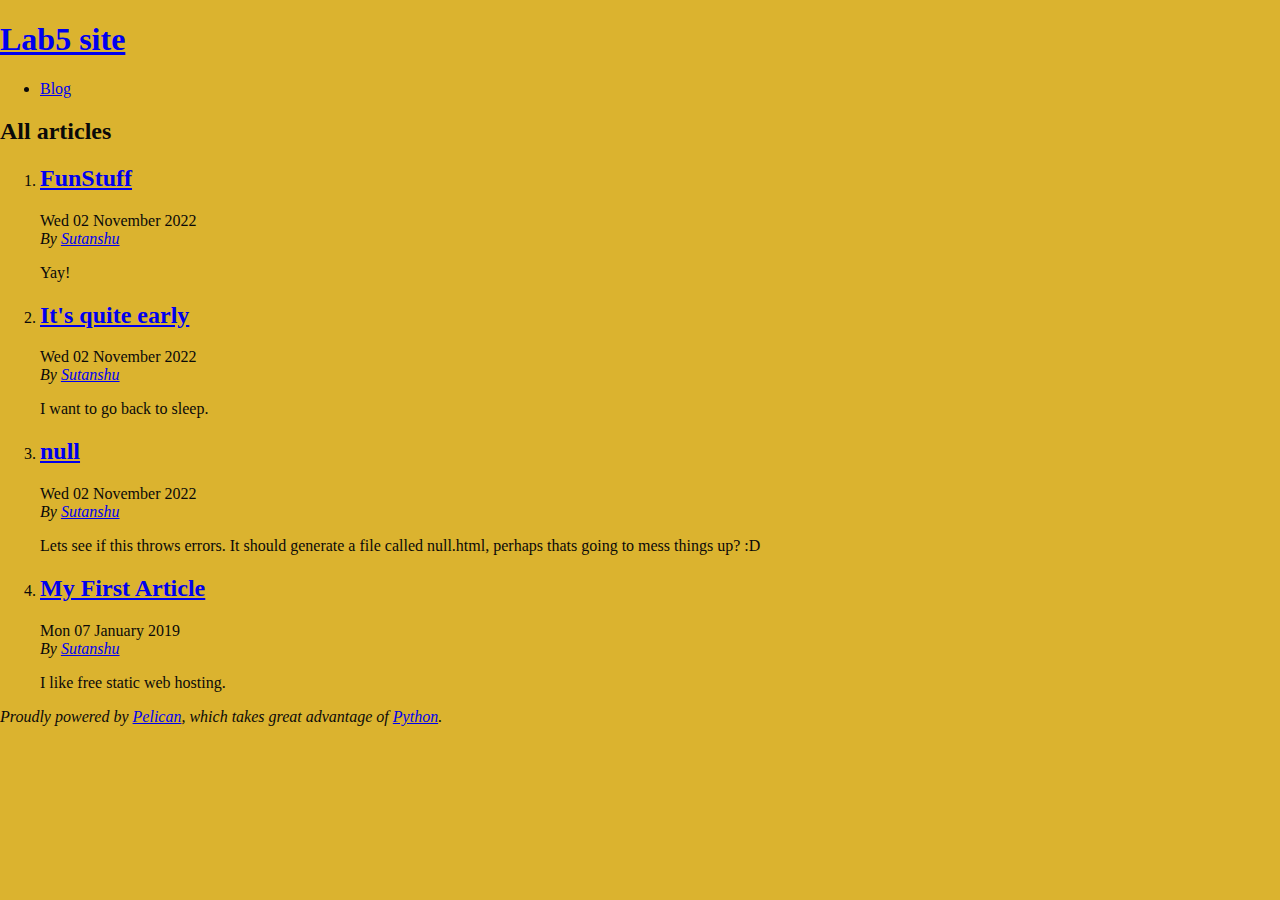
<file: index.html>
<!DOCTYPE html>
<html lang="en">
<head>
        <title>Lab5 site</title>
        <meta charset="utf-8" />
        <meta name="generator" content="Pelican" />
        <link href="https://Sutanshu.github.io/feeds/all.atom.xml" type="application/atom+xml" rel="alternate" title="Lab5 site Full Atom Feed" />

  <link rel="stylesheet" type="text/css" href="https://Sutanshu.github.io/theme/style.css" />
</head>

<body id="index" class="home">
        <header id="banner" class="body">
                <h1><a href="https://Sutanshu.github.io/">Lab5 site</a></h1>
        </header><!-- /#banner -->
        <nav id="menu"><ul>
            <li><a href="https://Sutanshu.github.io/category/blog.html">Blog</a></li>
        </ul></nav><!-- /#menu -->
<section id="content">
<h2>All articles</h2>

<ol id="post-list">
        <li><article class="hentry">
                <header> <h2 class="entry-title"><a href="https://Sutanshu.github.io/funstuff.html" rel="bookmark" title="Permalink to FunStuff">FunStuff</a></h2> </header>
                <footer class="post-info">
                    <time class="published" datetime="2022-11-02T07:30:00-06:00"> Wed 02 November 2022 </time>
                    <address class="vcard author">By
                        <a class="url fn" href="https://Sutanshu.github.io/author/sutanshu.html">Sutanshu</a>
                    </address>
                </footer><!-- /.post-info -->
                <div class="entry-content"> <p>Yay!</p> </div><!-- /.entry-content -->
        </article></li>
        <li><article class="hentry">
                <header> <h2 class="entry-title"><a href="https://Sutanshu.github.io/its-quite-early.html" rel="bookmark" title="Permalink to It's quite early">It's quite early</a></h2> </header>
                <footer class="post-info">
                    <time class="published" datetime="2022-11-02T07:30:00-06:00"> Wed 02 November 2022 </time>
                    <address class="vcard author">By
                        <a class="url fn" href="https://Sutanshu.github.io/author/sutanshu.html">Sutanshu</a>
                    </address>
                </footer><!-- /.post-info -->
                <div class="entry-content"> <p>I want to go back to sleep.</p> </div><!-- /.entry-content -->
        </article></li>
        <li><article class="hentry">
                <header> <h2 class="entry-title"><a href="https://Sutanshu.github.io/null.html" rel="bookmark" title="Permalink to null">null</a></h2> </header>
                <footer class="post-info">
                    <time class="published" datetime="2022-11-02T07:30:00-06:00"> Wed 02 November 2022 </time>
                    <address class="vcard author">By
                        <a class="url fn" href="https://Sutanshu.github.io/author/sutanshu.html">Sutanshu</a>
                    </address>
                </footer><!-- /.post-info -->
                <div class="entry-content"> <p>Lets see if this throws errors. It should generate a file called null.html, perhaps thats going to mess things up? :D</p> </div><!-- /.entry-content -->
        </article></li>
        <li><article class="hentry">
                <header> <h2 class="entry-title"><a href="https://Sutanshu.github.io/my-first-article.html" rel="bookmark" title="Permalink to My First Article">My First Article</a></h2> </header>
                <footer class="post-info">
                    <time class="published" datetime="2019-01-07T08:00:00-07:00"> Mon 07 January 2019 </time>
                    <address class="vcard author">By
                        <a class="url fn" href="https://Sutanshu.github.io/author/sutanshu.html">Sutanshu</a>
                    </address>
                </footer><!-- /.post-info -->
                <div class="entry-content"> <p>I like free static web hosting.</p> </div><!-- /.entry-content -->
        </article></li>
</ol><!-- /#posts-list -->
</section><!-- /#content -->
        <footer id="contentinfo" class="body">
                <address id="about" class="vcard body">
                Proudly powered by <a href="https://getpelican.com/">Pelican</a>,
                which takes great advantage of <a href="https://www.python.org/">Python</a>.
                </address><!-- /#about -->
        </footer><!-- /#contentinfo -->
</body>
</html>
</file>
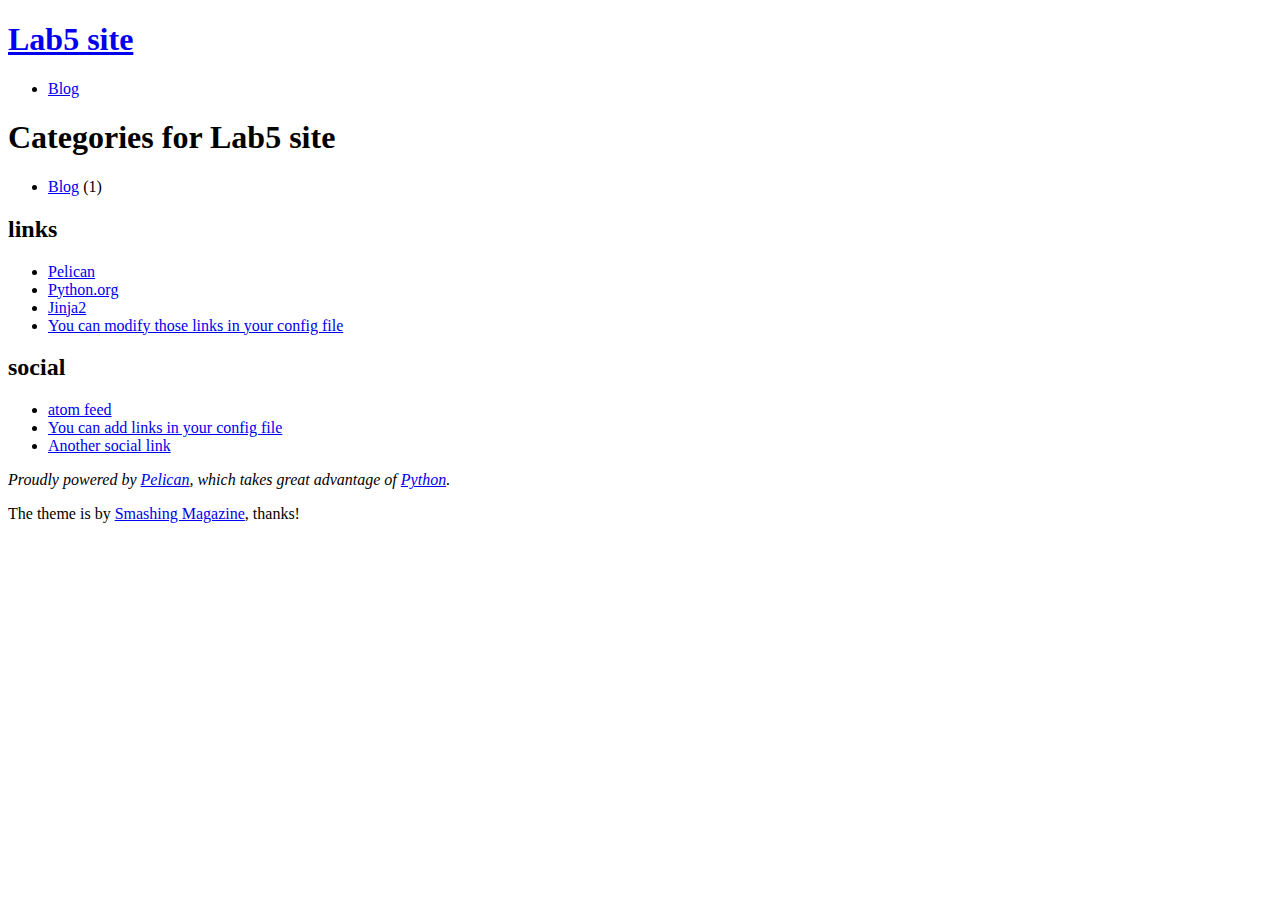
<file: categories.html>
<!DOCTYPE html>
<html lang="en">
<head>
        <meta charset="utf-8" />
        <meta name="viewport" content="width=device-width, initial-scale=1.0" />
        <meta name="generator" content="Pelican" />
        <title>Lab5 site - Categories</title>
        <link rel="stylesheet" href="https://Sutanshu.github.io/theme/css/main.css" />
        <link href="https://Sutanshu.github.io/feeds/all.atom.xml" type="application/atom+xml" rel="alternate" title="Lab5 site Atom Feed" />
</head>

<body id="index" class="home">
        <header id="banner" class="body">
                <h1><a href="https://Sutanshu.github.io/">Lab5 site</a></h1>
                <nav><ul>
                    <li><a href="https://Sutanshu.github.io/category/blog.html">Blog</a></li>
                </ul></nav>
        </header><!-- /#banner -->

<section id="content" class="body">
    <h1>Categories for Lab5 site</h1>
    <ul>
        <li><a href="https://Sutanshu.github.io/category/blog.html">Blog</a> (1)</li>
    </ul>
</section>

        <section id="extras" class="body">
                <div class="blogroll">
                        <h2>links</h2>
                        <ul>
                            <li><a href="https://getpelican.com/">Pelican</a></li>
                            <li><a href="https://www.python.org/">Python.org</a></li>
                            <li><a href="https://palletsprojects.com/p/jinja/">Jinja2</a></li>
                            <li><a href="#">You can modify those links in your config file</a></li>
                        </ul>
                </div><!-- /.blogroll -->
                <div class="social">
                        <h2>social</h2>
                        <ul>
                            <li><a href="https://Sutanshu.github.io/feeds/all.atom.xml" type="application/atom+xml" rel="alternate">atom feed</a></li>

                            <li><a href="#">You can add links in your config file</a></li>
                            <li><a href="#">Another social link</a></li>
                        </ul>
                </div><!-- /.social -->
        </section><!-- /#extras -->

        <footer id="contentinfo" class="body">
                <address id="about" class="vcard body">
                Proudly powered by <a href="https://getpelican.com/">Pelican</a>, which takes great advantage of <a href="https://www.python.org/">Python</a>.
                </address><!-- /#about -->

                <p>The theme is by <a href="https://www.smashingmagazine.com/2009/08/designing-a-html-5-layout-from-scratch/">Smashing Magazine</a>, thanks!</p>
        </footer><!-- /#contentinfo -->

</body>
</html>
</file>
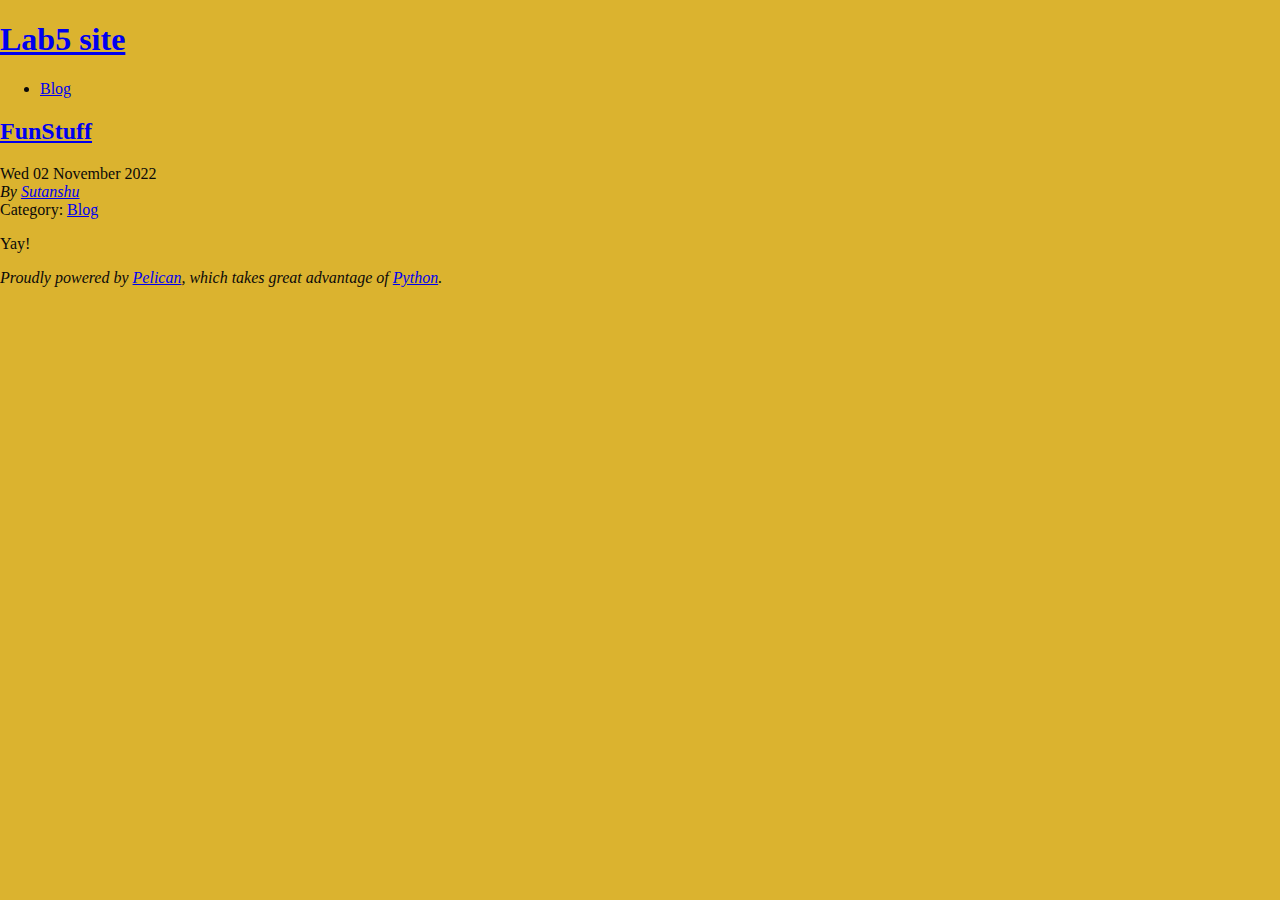
<file: funstuff.html>
<!DOCTYPE html>
<html lang="en">
<head>
          <title>Lab5 site - FunStuff</title>
        <meta charset="utf-8" />
        <meta name="generator" content="Pelican" />
        <link href="https://Sutanshu.github.io/feeds/all.atom.xml" type="application/atom+xml" rel="alternate" title="Lab5 site Full Atom Feed" />

  <link rel="stylesheet" type="text/css" href="https://Sutanshu.github.io/theme/style.css" />





</head>

<body id="index" class="home">
        <header id="banner" class="body">
                <h1><a href="https://Sutanshu.github.io/">Lab5 site</a></h1>
        </header><!-- /#banner -->
        <nav id="menu"><ul>
            <li class="active"><a href="https://Sutanshu.github.io/category/blog.html">Blog</a></li>
        </ul></nav><!-- /#menu -->
<section id="content" class="body">
  <header>
    <h2 class="entry-title">
      <a href="https://Sutanshu.github.io/funstuff.html" rel="bookmark"
         title="Permalink to FunStuff">FunStuff</a></h2>
 
  </header>
  <footer class="post-info">
    <time class="published" datetime="2022-11-02T07:30:00-06:00">
      Wed 02 November 2022
    </time>
    <address class="vcard author">
      By           <a class="url fn" href="https://Sutanshu.github.io/author/sutanshu.html">Sutanshu</a>
    </address>
    <div class="category">
        Category: <a href="https://Sutanshu.github.io/category/blog.html">Blog</a>
    </div>
  </footer><!-- /.post-info -->
  <div class="entry-content">
    <p>Yay!</p>
  </div><!-- /.entry-content -->
</section>
        <footer id="contentinfo" class="body">
                <address id="about" class="vcard body">
                Proudly powered by <a href="https://getpelican.com/">Pelican</a>,
                which takes great advantage of <a href="https://www.python.org/">Python</a>.
                </address><!-- /#about -->
        </footer><!-- /#contentinfo -->
</body>
</html>
</file>
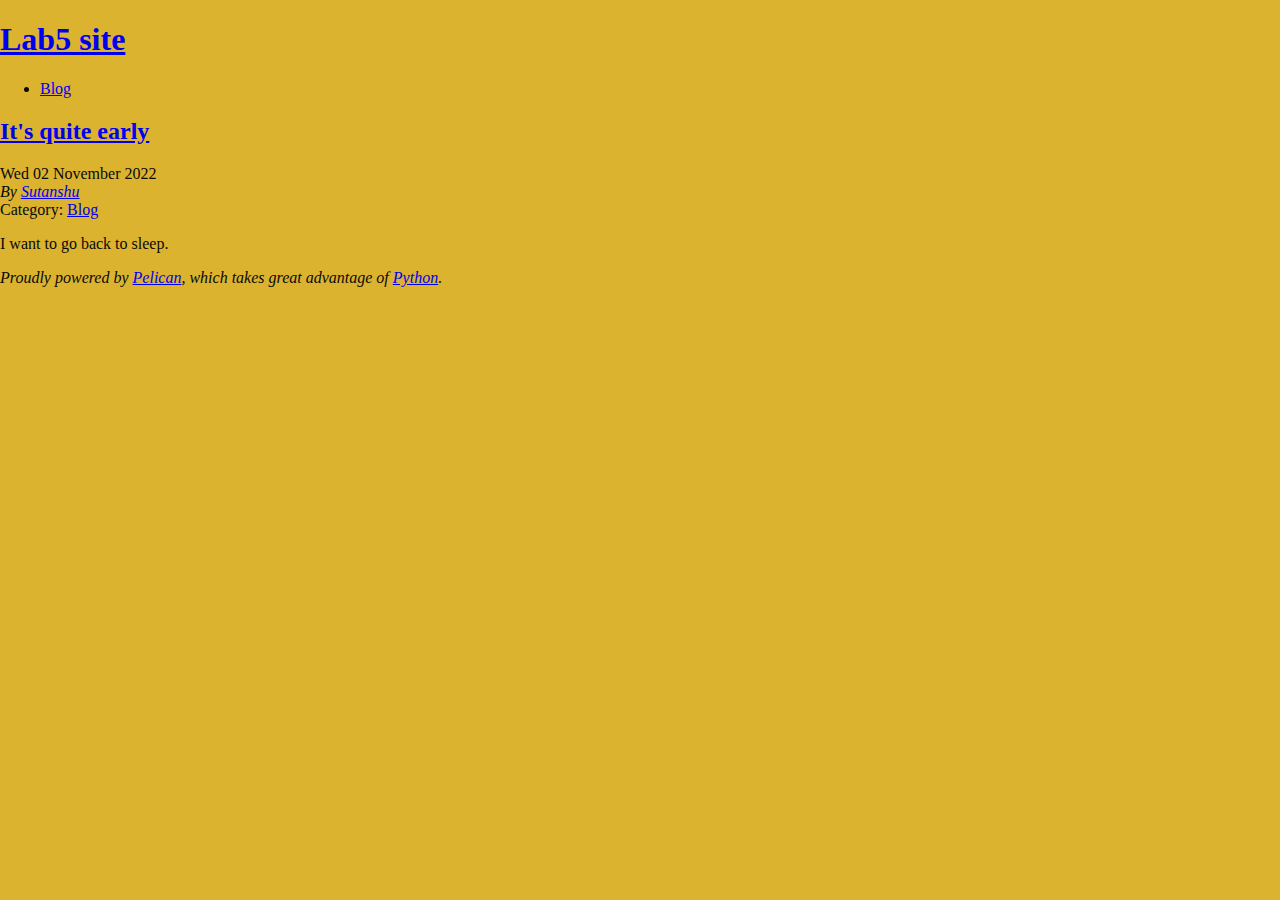
<file: its-quite-early.html>
<!DOCTYPE html>
<html lang="en">
<head>
          <title>Lab5 site - It's quite early</title>
        <meta charset="utf-8" />
        <meta name="generator" content="Pelican" />
        <link href="https://Sutanshu.github.io/feeds/all.atom.xml" type="application/atom+xml" rel="alternate" title="Lab5 site Full Atom Feed" />

  <link rel="stylesheet" type="text/css" href="https://Sutanshu.github.io/theme/style.css" />





</head>

<body id="index" class="home">
        <header id="banner" class="body">
                <h1><a href="https://Sutanshu.github.io/">Lab5 site</a></h1>
        </header><!-- /#banner -->
        <nav id="menu"><ul>
            <li class="active"><a href="https://Sutanshu.github.io/category/blog.html">Blog</a></li>
        </ul></nav><!-- /#menu -->
<section id="content" class="body">
  <header>
    <h2 class="entry-title">
      <a href="https://Sutanshu.github.io/its-quite-early.html" rel="bookmark"
         title="Permalink to It's quite early">It's quite early</a></h2>
 
  </header>
  <footer class="post-info">
    <time class="published" datetime="2022-11-02T07:30:00-06:00">
      Wed 02 November 2022
    </time>
    <address class="vcard author">
      By           <a class="url fn" href="https://Sutanshu.github.io/author/sutanshu.html">Sutanshu</a>
    </address>
    <div class="category">
        Category: <a href="https://Sutanshu.github.io/category/blog.html">Blog</a>
    </div>
  </footer><!-- /.post-info -->
  <div class="entry-content">
    <p>I want to go back to sleep.</p>
  </div><!-- /.entry-content -->
</section>
        <footer id="contentinfo" class="body">
                <address id="about" class="vcard body">
                Proudly powered by <a href="https://getpelican.com/">Pelican</a>,
                which takes great advantage of <a href="https://www.python.org/">Python</a>.
                </address><!-- /#about -->
        </footer><!-- /#contentinfo -->
</body>
</html>
</file>
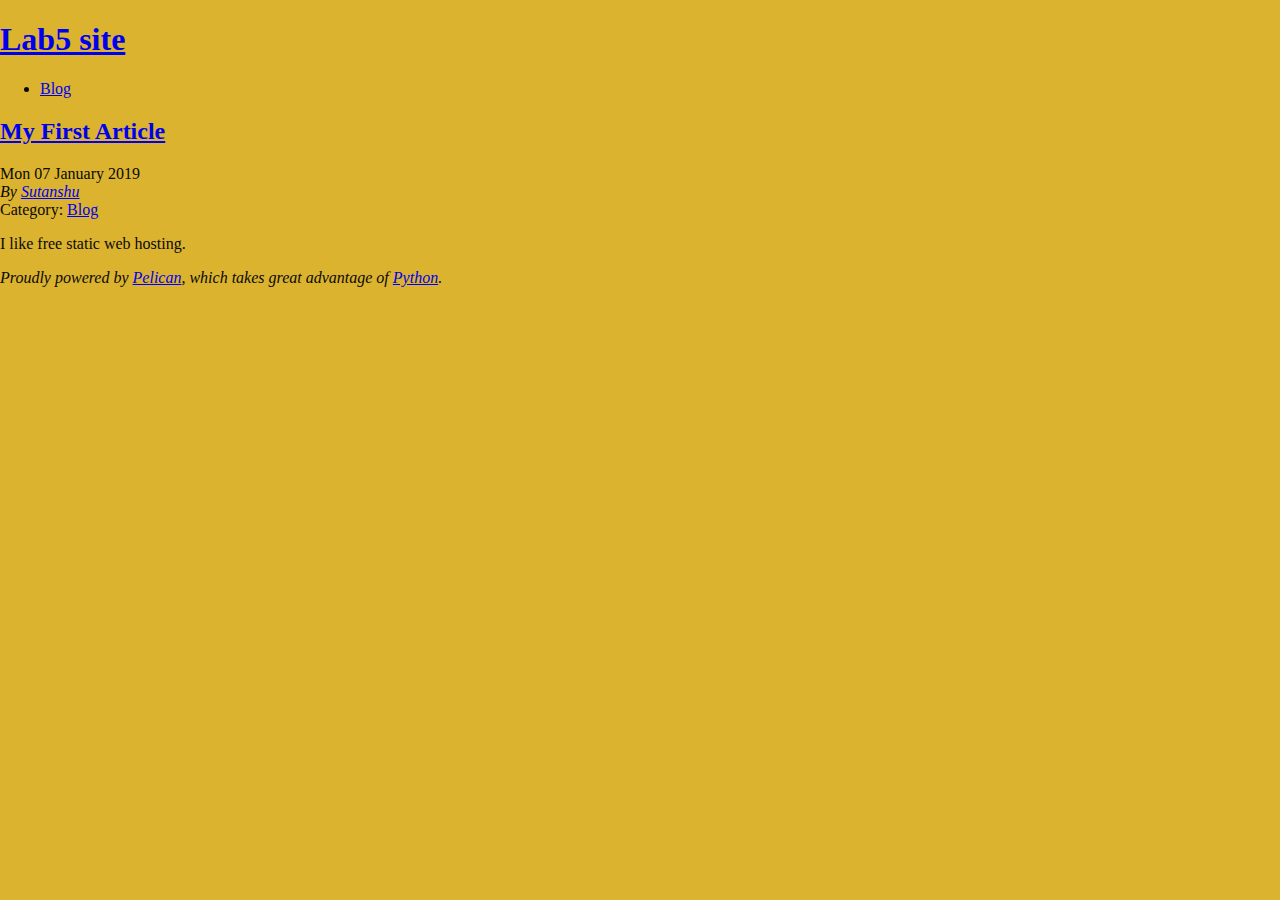
<file: my-first-article.html>
<!DOCTYPE html>
<html lang="en">
<head>
          <title>Lab5 site - My First Article</title>
        <meta charset="utf-8" />
        <meta name="generator" content="Pelican" />
        <link href="https://Sutanshu.github.io/feeds/all.atom.xml" type="application/atom+xml" rel="alternate" title="Lab5 site Full Atom Feed" />

  <link rel="stylesheet" type="text/css" href="https://Sutanshu.github.io/theme/style.css" />





</head>

<body id="index" class="home">
        <header id="banner" class="body">
                <h1><a href="https://Sutanshu.github.io/">Lab5 site</a></h1>
        </header><!-- /#banner -->
        <nav id="menu"><ul>
            <li class="active"><a href="https://Sutanshu.github.io/category/blog.html">Blog</a></li>
        </ul></nav><!-- /#menu -->
<section id="content" class="body">
  <header>
    <h2 class="entry-title">
      <a href="https://Sutanshu.github.io/my-first-article.html" rel="bookmark"
         title="Permalink to My First Article">My First Article</a></h2>
 
  </header>
  <footer class="post-info">
    <time class="published" datetime="2019-01-07T08:00:00-07:00">
      Mon 07 January 2019
    </time>
    <address class="vcard author">
      By           <a class="url fn" href="https://Sutanshu.github.io/author/sutanshu.html">Sutanshu</a>
    </address>
    <div class="category">
        Category: <a href="https://Sutanshu.github.io/category/blog.html">Blog</a>
    </div>
  </footer><!-- /.post-info -->
  <div class="entry-content">
    <p>I like free static web hosting.</p>
  </div><!-- /.entry-content -->
</section>
        <footer id="contentinfo" class="body">
                <address id="about" class="vcard body">
                Proudly powered by <a href="https://getpelican.com/">Pelican</a>,
                which takes great advantage of <a href="https://www.python.org/">Python</a>.
                </address><!-- /#about -->
        </footer><!-- /#contentinfo -->
</body>
</html>
</file>
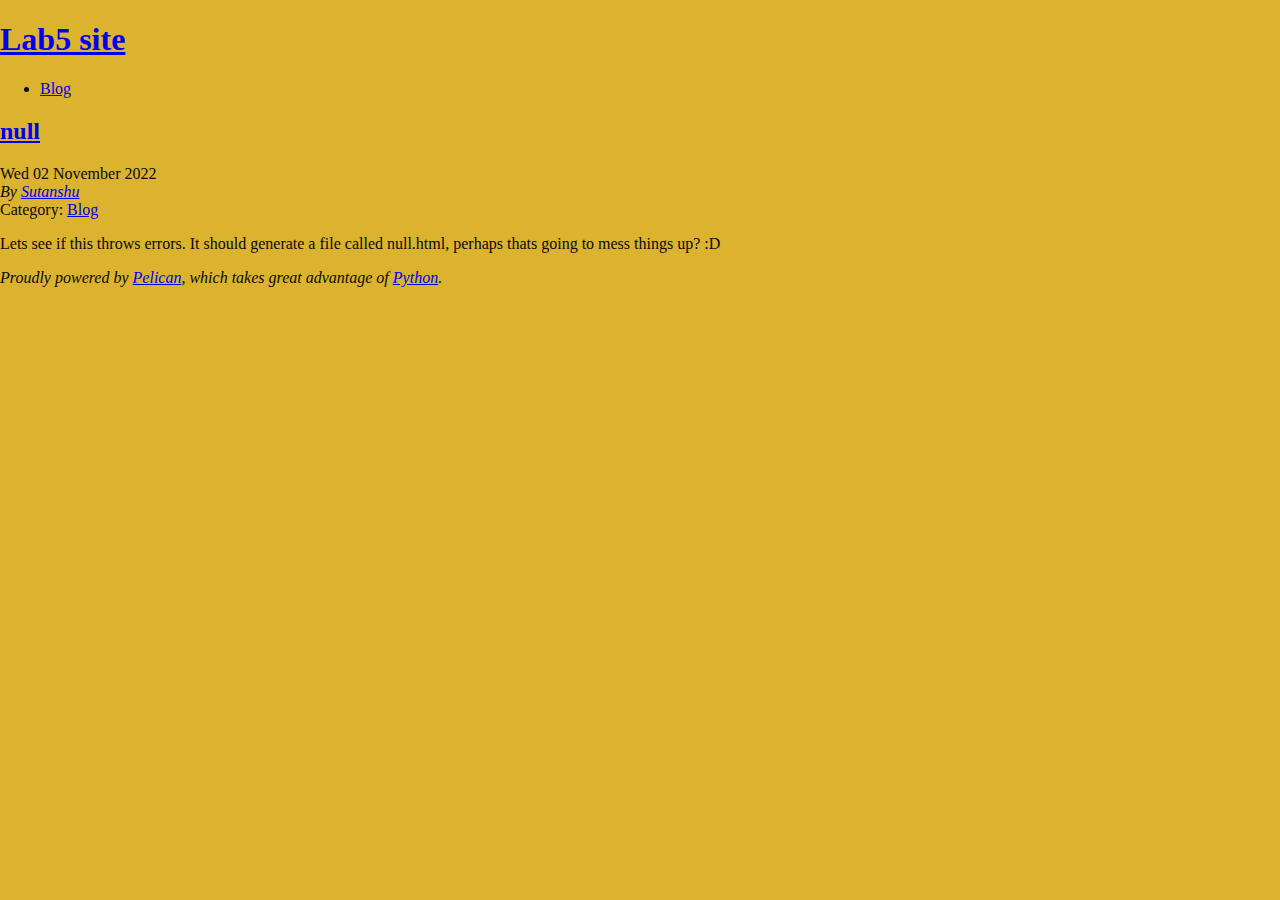
<file: null.html>
<!DOCTYPE html>
<html lang="en">
<head>
          <title>Lab5 site - null</title>
        <meta charset="utf-8" />
        <meta name="generator" content="Pelican" />
        <link href="https://Sutanshu.github.io/feeds/all.atom.xml" type="application/atom+xml" rel="alternate" title="Lab5 site Full Atom Feed" />

  <link rel="stylesheet" type="text/css" href="https://Sutanshu.github.io/theme/style.css" />





</head>

<body id="index" class="home">
        <header id="banner" class="body">
                <h1><a href="https://Sutanshu.github.io/">Lab5 site</a></h1>
        </header><!-- /#banner -->
        <nav id="menu"><ul>
            <li class="active"><a href="https://Sutanshu.github.io/category/blog.html">Blog</a></li>
        </ul></nav><!-- /#menu -->
<section id="content" class="body">
  <header>
    <h2 class="entry-title">
      <a href="https://Sutanshu.github.io/null.html" rel="bookmark"
         title="Permalink to null">null</a></h2>
 
  </header>
  <footer class="post-info">
    <time class="published" datetime="2022-11-02T07:30:00-06:00">
      Wed 02 November 2022
    </time>
    <address class="vcard author">
      By           <a class="url fn" href="https://Sutanshu.github.io/author/sutanshu.html">Sutanshu</a>
    </address>
    <div class="category">
        Category: <a href="https://Sutanshu.github.io/category/blog.html">Blog</a>
    </div>
  </footer><!-- /.post-info -->
  <div class="entry-content">
    <p>Lets see if this throws errors. It should generate a file called null.html, perhaps thats going to mess things up? :D</p>
  </div><!-- /.entry-content -->
</section>
        <footer id="contentinfo" class="body">
                <address id="about" class="vcard body">
                Proudly powered by <a href="https://getpelican.com/">Pelican</a>,
                which takes great advantage of <a href="https://www.python.org/">Python</a>.
                </address><!-- /#about -->
        </footer><!-- /#contentinfo -->
</body>
</html>
</file>
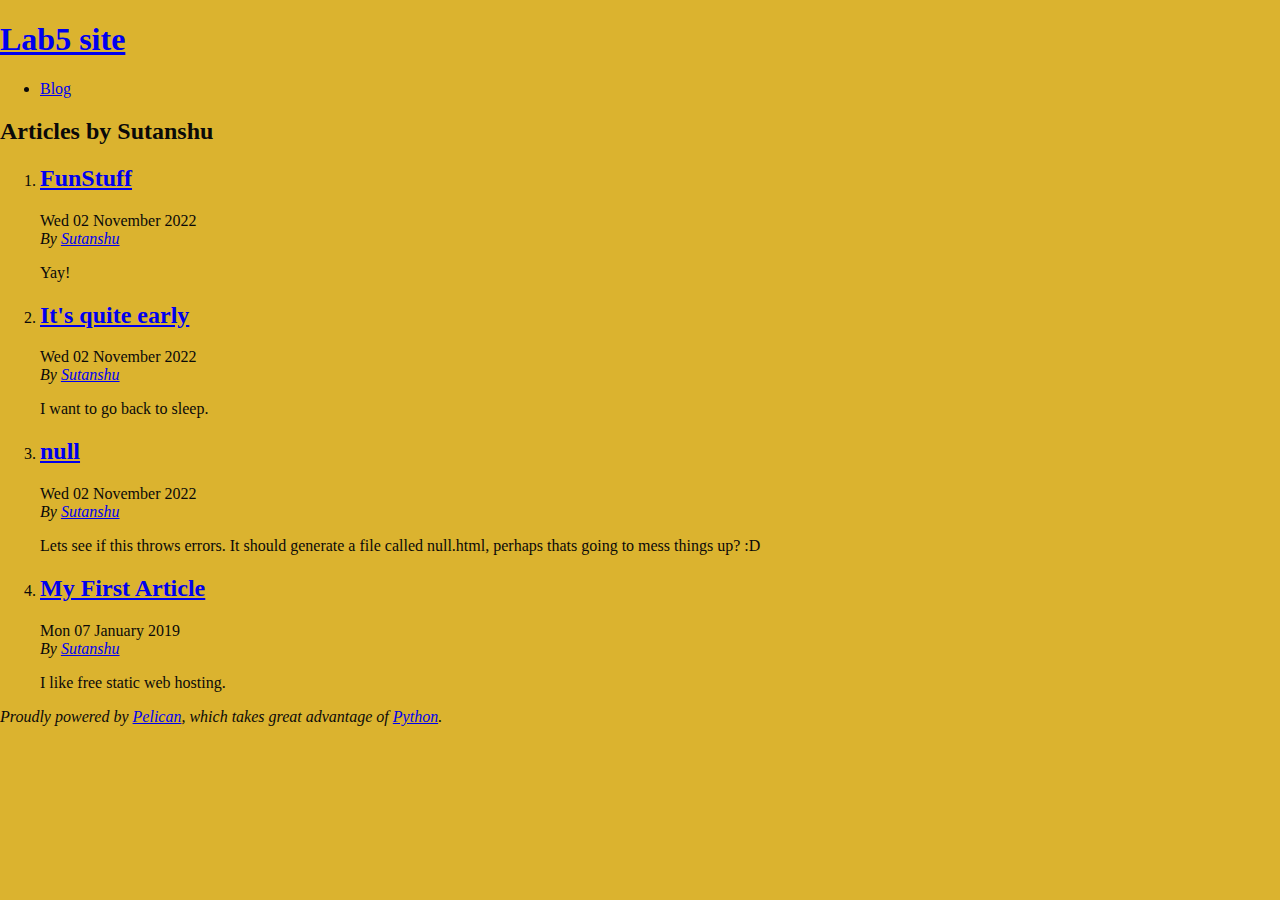
<file: author/sutanshu.html>
<!DOCTYPE html>
<html lang="en">
<head>
        <title>Lab5 site - Articles by Sutanshu</title>
        <meta charset="utf-8" />
        <meta name="generator" content="Pelican" />
        <link href="https://Sutanshu.github.io/feeds/all.atom.xml" type="application/atom+xml" rel="alternate" title="Lab5 site Full Atom Feed" />

  <link rel="stylesheet" type="text/css" href="https://Sutanshu.github.io/theme/style.css" />
</head>

<body id="index" class="home">
        <header id="banner" class="body">
                <h1><a href="https://Sutanshu.github.io/">Lab5 site</a></h1>
        </header><!-- /#banner -->
        <nav id="menu"><ul>
            <li><a href="https://Sutanshu.github.io/category/blog.html">Blog</a></li>
        </ul></nav><!-- /#menu -->
<section id="content">
<h2>Articles by Sutanshu</h2>

<ol id="post-list">
        <li><article class="hentry">
                <header> <h2 class="entry-title"><a href="https://Sutanshu.github.io/funstuff.html" rel="bookmark" title="Permalink to FunStuff">FunStuff</a></h2> </header>
                <footer class="post-info">
                    <time class="published" datetime="2022-11-02T07:30:00-06:00"> Wed 02 November 2022 </time>
                    <address class="vcard author">By
                        <a class="url fn" href="https://Sutanshu.github.io/author/sutanshu.html">Sutanshu</a>
                    </address>
                </footer><!-- /.post-info -->
                <div class="entry-content"> <p>Yay!</p> </div><!-- /.entry-content -->
        </article></li>
        <li><article class="hentry">
                <header> <h2 class="entry-title"><a href="https://Sutanshu.github.io/its-quite-early.html" rel="bookmark" title="Permalink to It's quite early">It's quite early</a></h2> </header>
                <footer class="post-info">
                    <time class="published" datetime="2022-11-02T07:30:00-06:00"> Wed 02 November 2022 </time>
                    <address class="vcard author">By
                        <a class="url fn" href="https://Sutanshu.github.io/author/sutanshu.html">Sutanshu</a>
                    </address>
                </footer><!-- /.post-info -->
                <div class="entry-content"> <p>I want to go back to sleep.</p> </div><!-- /.entry-content -->
        </article></li>
        <li><article class="hentry">
                <header> <h2 class="entry-title"><a href="https://Sutanshu.github.io/null.html" rel="bookmark" title="Permalink to null">null</a></h2> </header>
                <footer class="post-info">
                    <time class="published" datetime="2022-11-02T07:30:00-06:00"> Wed 02 November 2022 </time>
                    <address class="vcard author">By
                        <a class="url fn" href="https://Sutanshu.github.io/author/sutanshu.html">Sutanshu</a>
                    </address>
                </footer><!-- /.post-info -->
                <div class="entry-content"> <p>Lets see if this throws errors. It should generate a file called null.html, perhaps thats going to mess things up? :D</p> </div><!-- /.entry-content -->
        </article></li>
        <li><article class="hentry">
                <header> <h2 class="entry-title"><a href="https://Sutanshu.github.io/my-first-article.html" rel="bookmark" title="Permalink to My First Article">My First Article</a></h2> </header>
                <footer class="post-info">
                    <time class="published" datetime="2019-01-07T08:00:00-07:00"> Mon 07 January 2019 </time>
                    <address class="vcard author">By
                        <a class="url fn" href="https://Sutanshu.github.io/author/sutanshu.html">Sutanshu</a>
                    </address>
                </footer><!-- /.post-info -->
                <div class="entry-content"> <p>I like free static web hosting.</p> </div><!-- /.entry-content -->
        </article></li>
</ol><!-- /#posts-list -->
</section><!-- /#content -->
        <footer id="contentinfo" class="body">
                <address id="about" class="vcard body">
                Proudly powered by <a href="https://getpelican.com/">Pelican</a>,
                which takes great advantage of <a href="https://www.python.org/">Python</a>.
                </address><!-- /#about -->
        </footer><!-- /#contentinfo -->
</body>
</html>
</file>
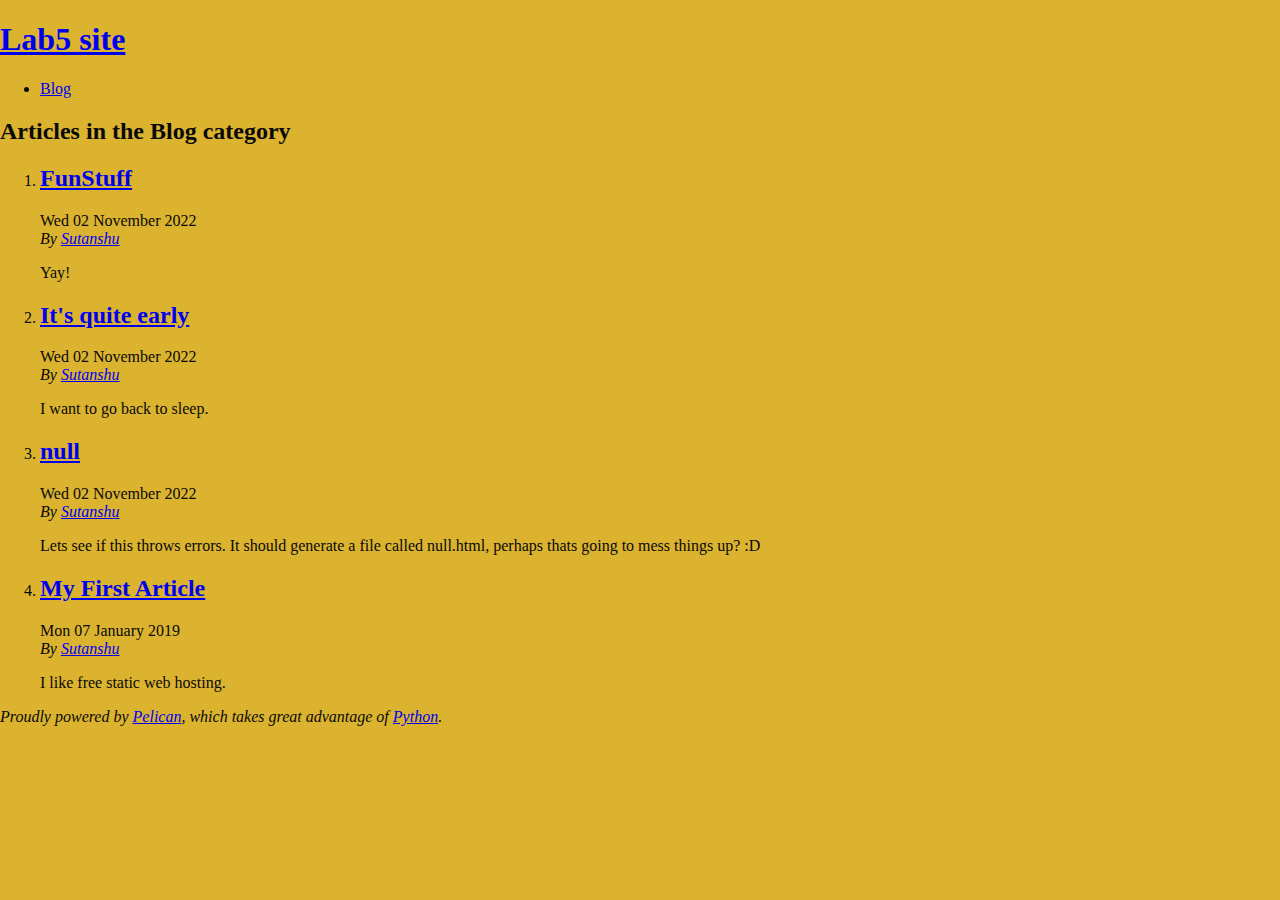
<file: category/blog.html>
<!DOCTYPE html>
<html lang="en">
<head>
        <title>Lab5 site - Blog category</title>
        <meta charset="utf-8" />
        <meta name="generator" content="Pelican" />
        <link href="https://Sutanshu.github.io/feeds/all.atom.xml" type="application/atom+xml" rel="alternate" title="Lab5 site Full Atom Feed" />

  <link rel="stylesheet" type="text/css" href="https://Sutanshu.github.io/theme/style.css" />
</head>

<body id="index" class="home">
        <header id="banner" class="body">
                <h1><a href="https://Sutanshu.github.io/">Lab5 site</a></h1>
        </header><!-- /#banner -->
        <nav id="menu"><ul>
            <li class="active"><a href="https://Sutanshu.github.io/category/blog.html">Blog</a></li>
        </ul></nav><!-- /#menu -->
<section id="content">
<h2>Articles in the Blog category</h2>

<ol id="post-list">
        <li><article class="hentry">
                <header> <h2 class="entry-title"><a href="https://Sutanshu.github.io/funstuff.html" rel="bookmark" title="Permalink to FunStuff">FunStuff</a></h2> </header>
                <footer class="post-info">
                    <time class="published" datetime="2022-11-02T07:30:00-06:00"> Wed 02 November 2022 </time>
                    <address class="vcard author">By
                        <a class="url fn" href="https://Sutanshu.github.io/author/sutanshu.html">Sutanshu</a>
                    </address>
                </footer><!-- /.post-info -->
                <div class="entry-content"> <p>Yay!</p> </div><!-- /.entry-content -->
        </article></li>
        <li><article class="hentry">
                <header> <h2 class="entry-title"><a href="https://Sutanshu.github.io/its-quite-early.html" rel="bookmark" title="Permalink to It's quite early">It's quite early</a></h2> </header>
                <footer class="post-info">
                    <time class="published" datetime="2022-11-02T07:30:00-06:00"> Wed 02 November 2022 </time>
                    <address class="vcard author">By
                        <a class="url fn" href="https://Sutanshu.github.io/author/sutanshu.html">Sutanshu</a>
                    </address>
                </footer><!-- /.post-info -->
                <div class="entry-content"> <p>I want to go back to sleep.</p> </div><!-- /.entry-content -->
        </article></li>
        <li><article class="hentry">
                <header> <h2 class="entry-title"><a href="https://Sutanshu.github.io/null.html" rel="bookmark" title="Permalink to null">null</a></h2> </header>
                <footer class="post-info">
                    <time class="published" datetime="2022-11-02T07:30:00-06:00"> Wed 02 November 2022 </time>
                    <address class="vcard author">By
                        <a class="url fn" href="https://Sutanshu.github.io/author/sutanshu.html">Sutanshu</a>
                    </address>
                </footer><!-- /.post-info -->
                <div class="entry-content"> <p>Lets see if this throws errors. It should generate a file called null.html, perhaps thats going to mess things up? :D</p> </div><!-- /.entry-content -->
        </article></li>
        <li><article class="hentry">
                <header> <h2 class="entry-title"><a href="https://Sutanshu.github.io/my-first-article.html" rel="bookmark" title="Permalink to My First Article">My First Article</a></h2> </header>
                <footer class="post-info">
                    <time class="published" datetime="2019-01-07T08:00:00-07:00"> Mon 07 January 2019 </time>
                    <address class="vcard author">By
                        <a class="url fn" href="https://Sutanshu.github.io/author/sutanshu.html">Sutanshu</a>
                    </address>
                </footer><!-- /.post-info -->
                <div class="entry-content"> <p>I like free static web hosting.</p> </div><!-- /.entry-content -->
        </article></li>
</ol><!-- /#posts-list -->
</section><!-- /#content -->
        <footer id="contentinfo" class="body">
                <address id="about" class="vcard body">
                Proudly powered by <a href="https://getpelican.com/">Pelican</a>,
                which takes great advantage of <a href="https://www.python.org/">Python</a>.
                </address><!-- /#about -->
        </footer><!-- /#contentinfo -->
</body>
</html>
</file>
